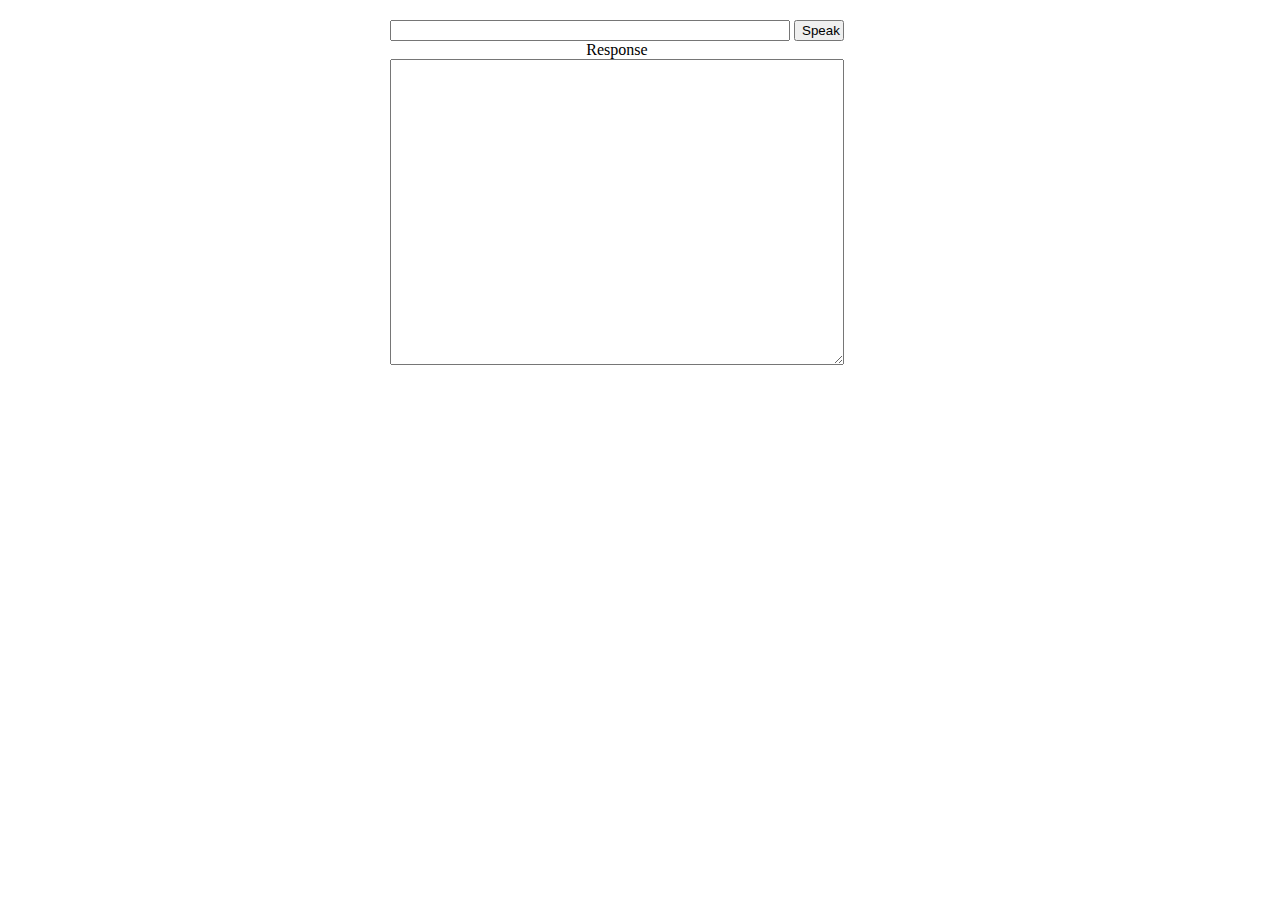
<file: gistfile1.html>
<html>
<head>
	<title>API Example</title>
	<meta http-equiv="Content-Type" content="text/html; charset=utf-8" />
	<script src="http://ajax.googleapis.com/ajax/libs/jquery/2.1.1/jquery.min.js"></script>
	<script type="text/javascript">

		var accessToken = "5dabf5102e324554805d0e0a84f3017e";   //f7178d7d82f74e94a35044e3f72743c5
		var baseUrl = "https://api.api.ai/api/";

		$(document).ready(function() {
			$("#input").keypress(function(event) {
				if (event.which == 13) {
					event.preventDefault();
					send();
				}
			});
			$("#rec").click(function(event) {
				switchRecognition();
			});
		});

		var recognition;

		function startRecognition() {
			recognition = new webkitSpeechRecognition();
			recognition.onstart = function(event) {
				updateRec();
			};
			recognition.onresult = function(event) {
				var text = "";
			    for (var i = event.resultIndex; i < event.results.length; ++i) {
			    	text += event.results[i][0].transcript;
			    }
			    setInput(text);
				stopRecognition();
			};
			recognition.onend = function() {
				stopRecognition();
			};
			recognition.lang = "en-US";
			recognition.start();
		}
	
		function stopRecognition() {
			if (recognition) {
				recognition.stop();
				recognition = null;
			}
			updateRec();
		}

		function switchRecognition() {
			if (recognition) {
				stopRecognition();
			} else {
				startRecognition();
			}
		}

		function setInput(text) {
			$("#input").val(text);
			send();
		}

		function updateRec() {
			$("#rec").text(recognition ? "Stop" : "Speak");
		}

function send() {
			var text = $("#input").val();
			$.ajax({
				type: "POST",
				url: baseUrl + "query?v=20150910",
				contentType: "application/json; charset=utf-8",
				dataType: "json",
				headers: {
					"Authorization": "Bearer " + accessToken
				},
				data: JSON.stringify({ query: text, lang: "en", sessionId: "somerandomthing" }),
				success: function(data) {
					var respText = data.result.fulfillment.speech;
					console.log("Respuesta: " + respText);
					setResponse(respText);
				},
				error: function() {
					setResponse("Internal Server Error");
				}
			});
			setResponse("Thinking...");
		}
		function setResponse(val) {
			$("#response").text(val);
		}

	</script>
	<style type="text/css">
		body { width: 500px; margin: 0 auto; text-align: center; margin-top: 20px; }
		div {  position: absolute; }
		input { width: 400px; }
		button { width: 50px; }
		textarea { width: 100%; }
	</style>
</head>
<body>
	<div>
		<input id="input" type="text"> <button id="rec">Speak</button>
		<br>Response<br> <textarea id="response" cols="40" rows="20"></textarea>
	</div>
</body>
</html>
</file>
